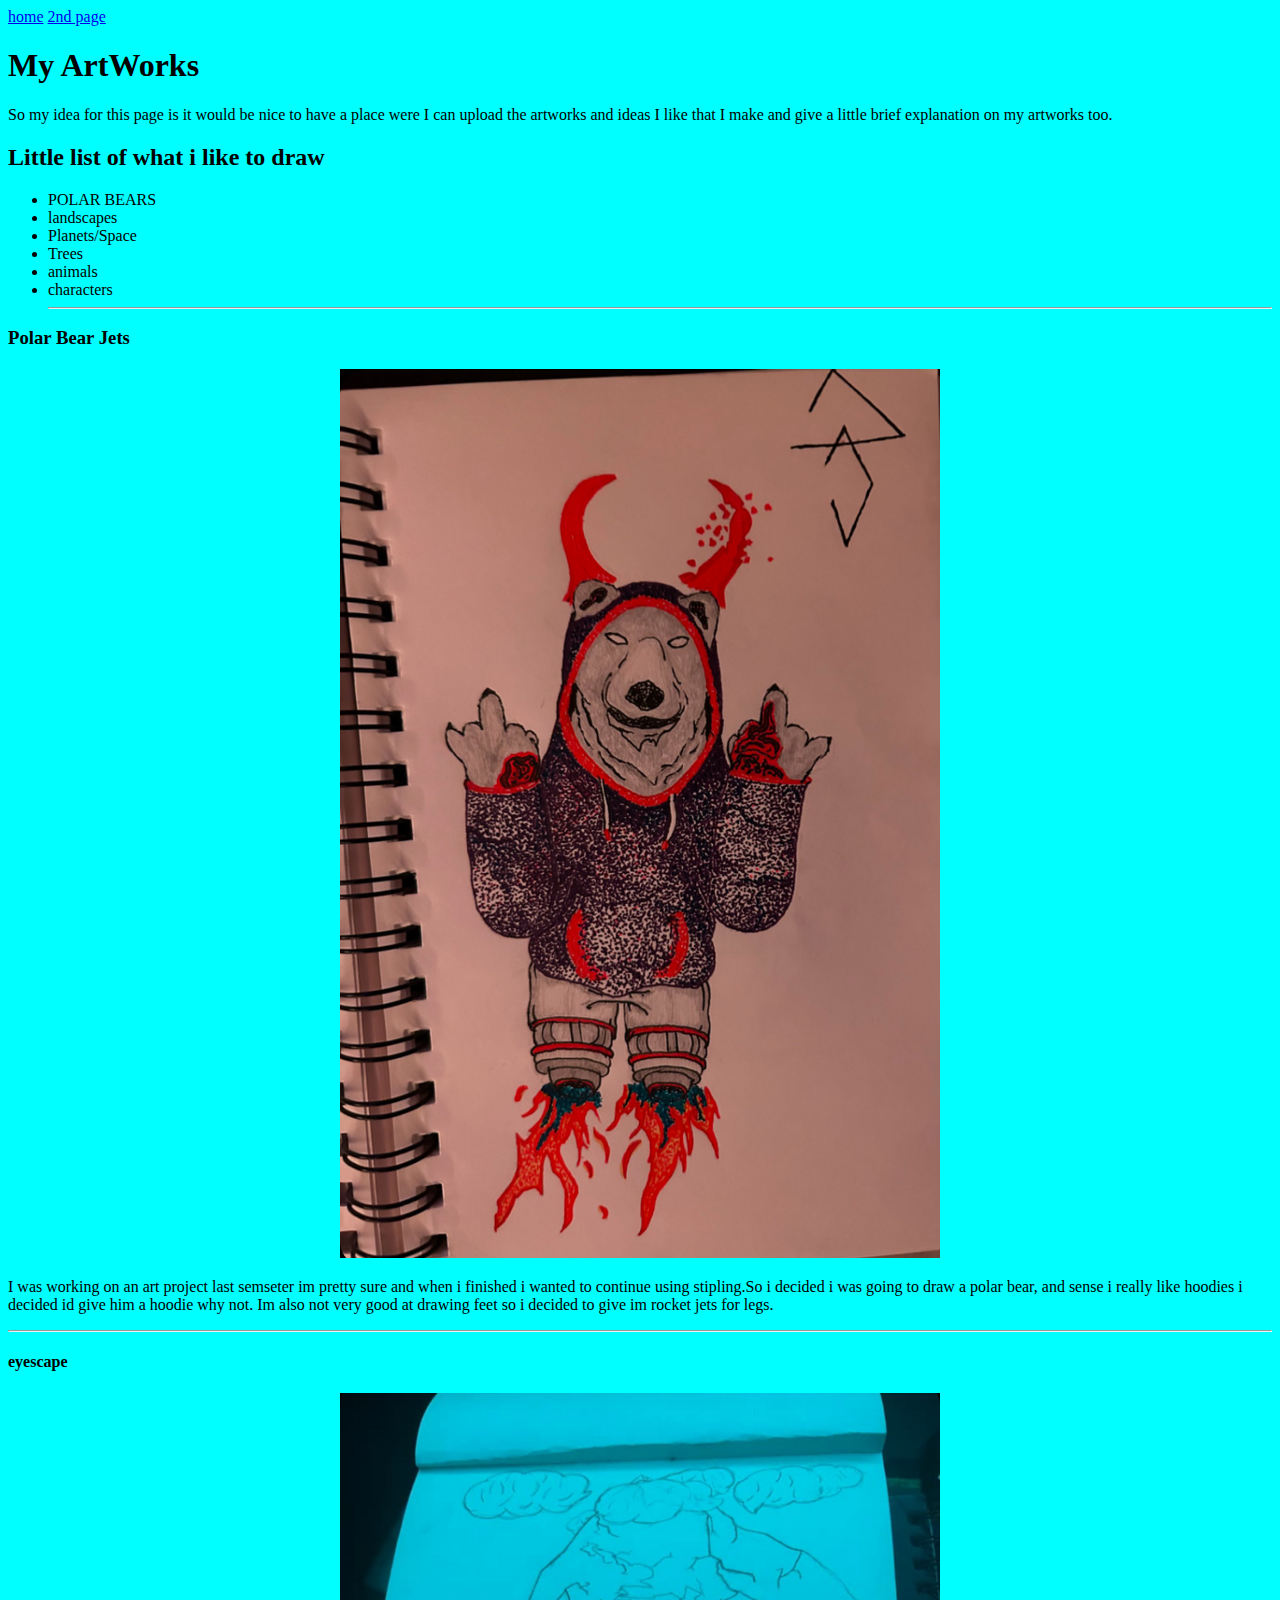
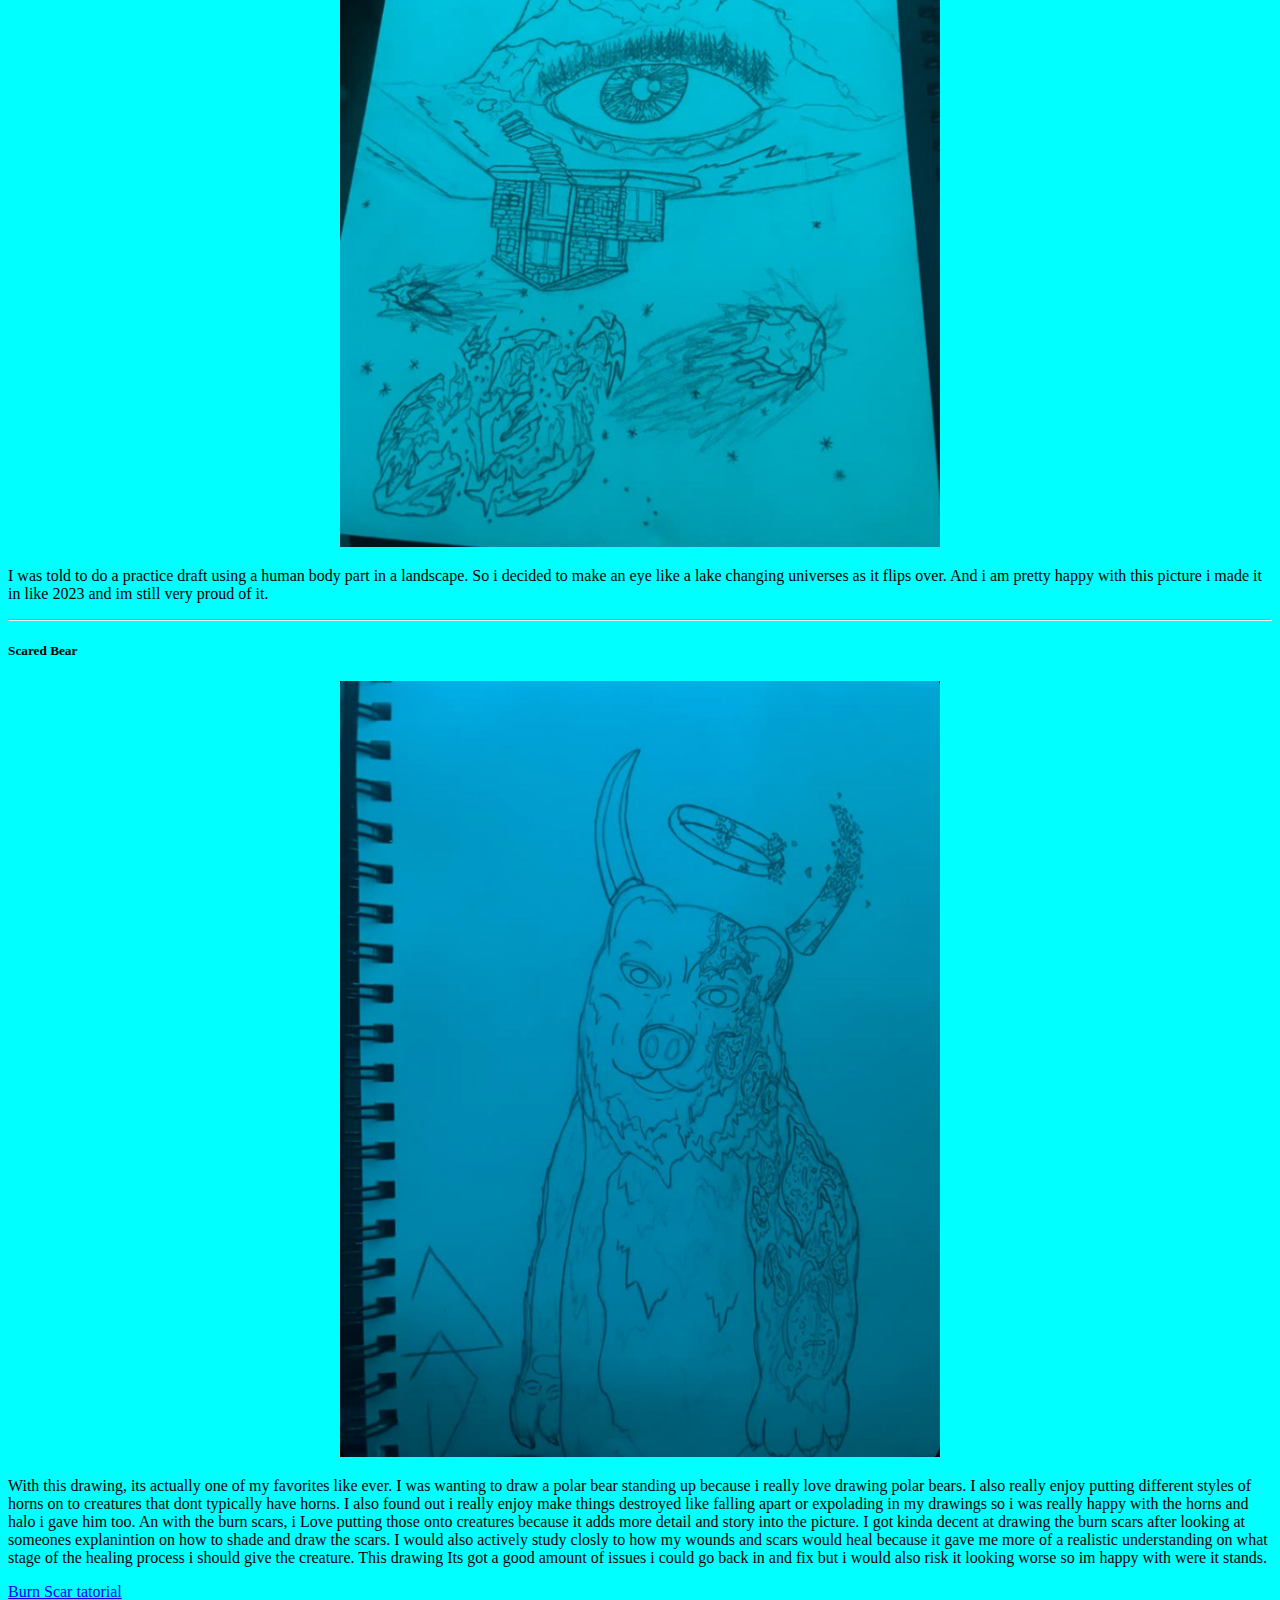
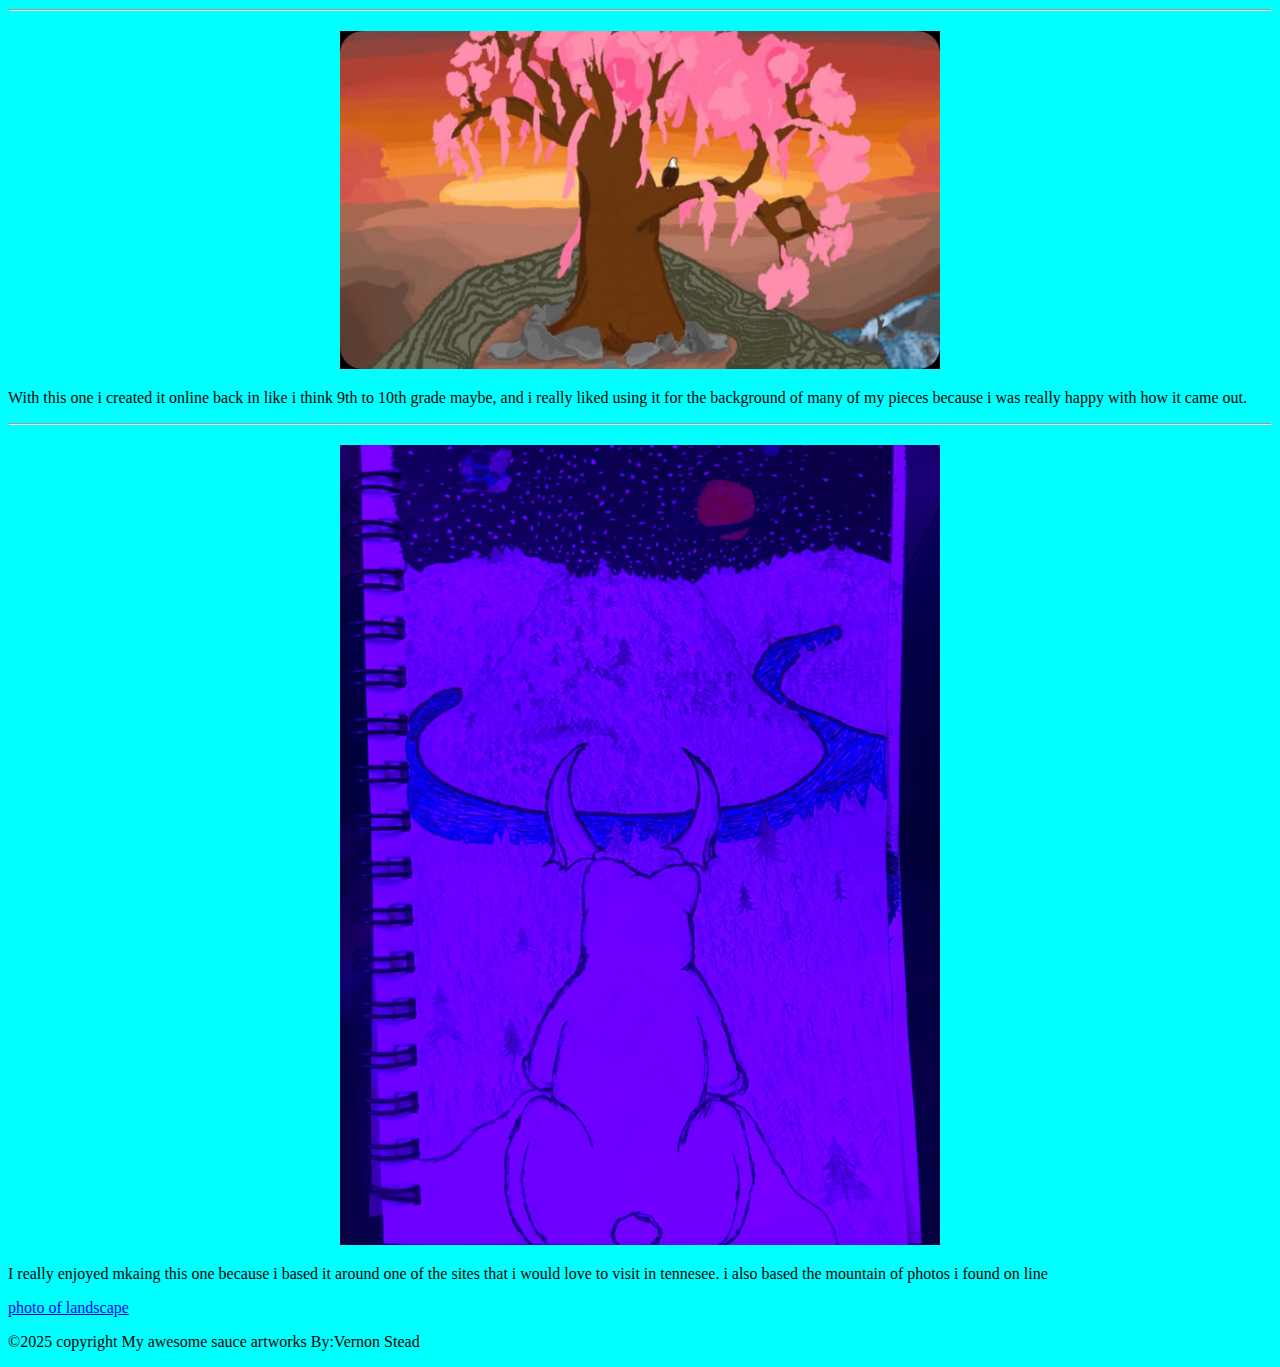
<file: index.html>
<!DOCTYPE html>
<html>
    <head>
        <title>My ArtWorks</title>
     <nav>
        <a href="index.html">home</a>
        <a href="My_Artwork_webpage.html">2nd page</a>
    </nav>
    </head>
    <body>
        <style>
            body {
    background-color: aqua;

}
img {
display: block;
margin: 20px auto; 
width: 600px;   
}

        </style>
        <h1>My ArtWorks</h1>
        <p>So my idea for this page is it would be nice to have a place were I can upload the artworks and ideas I like that I make and give a little brief explanation on my artworks too.</p>
        <h2>Little list of what i like to draw</h2>
        <ul>
            <li>POLAR BEARS</li>
            <li>landscapes</li>
            <li>Planets/Space</li>
            <li>Trees</li>
            <li>animals</li>
            <li>characters</li>
            <hr>
        </ul>
        <h3>Polar Bear Jets</h3>
      <img src="images/polar_bear_jets.PNG" alt="Polar Bear Jets"> 
       <p>I was working on an art project last semseter im pretty sure and when i finished i wanted to continue using stipling.So i decided i was going to draw a polar bear, and sense i really like hoodies i decided id give him a hoodie why not. Im also not very good at drawing feet so i decided to give im rocket jets for legs.</p>
       <hr>
       <h4>eyescape</h4>
       <img src="images/eyescape.PNG" alt="eyescape">
       <p>I was told to do a practice draft using a human body part in a landscape. So i decided to make an eye like a lake changing universes as it flips over. And i am pretty happy with this picture i made it in like 2023 and im still very proud of it.</p>
       <hr>
      <h5>Scared Bear</h5>
      <img src="images/Burnt_Bear.PNG" alt="Burnt Bear">
      <p>With this drawing, its actually one of my favorites like ever. I was wanting to draw a polar bear standing up because i really love drawing polar bears. I also really enjoy putting different styles of horns on to creatures that dont typically have horns. I also found out i really enjoy make things destroyed like falling apart or expolading in my drawings so i was really happy with the horns and halo i gave him too. An with the burn scars, i Love putting those onto creatures because it adds more detail and story into the picture. I got kinda decent at drawing the burn scars after looking at someones explanintion on how to shade and draw the scars. I would also actively study closly to how my wounds and scars would heal because it gave me more of a realistic understanding on what stage of the healing process i should give the creature. This drawing Its got a good amount of issues i could go back in and fix but i would also risk it looking worse so im happy with were it stands.</p>
      <li><a href="https://www.deviantart.com/fleshqb/art/Burn-Scar-Tutorial-832615491" target="_blank">Burn Scar tatorial</a>
        <hr>
        <img src="images/cherry_tree.PNG" alt="cherry tree">
        <p>With this one i created it online back in like i think 9th to 10th grade maybe, and i really liked using it for the background of many of my pieces because i was really happy with how it came out. </p>
        <hr>
       <img src="images/polar_bear_landscape.jpg" alt="polarbear landscape">
       <p>I really enjoyed mkaing this one because i based it around one of the sites that i would love to visit in tennesee. i also based the mountain of photos i found on line</p>
       <li><a href="https://peakvisor.com/park/new-river-gorge-national-river.html"target="_blank">photo of landscape</a></li>


        <p>&copy;2025 copyright My awesome sauce artworks By:Vernon Stead</p>
    </body>
</html>
</file>
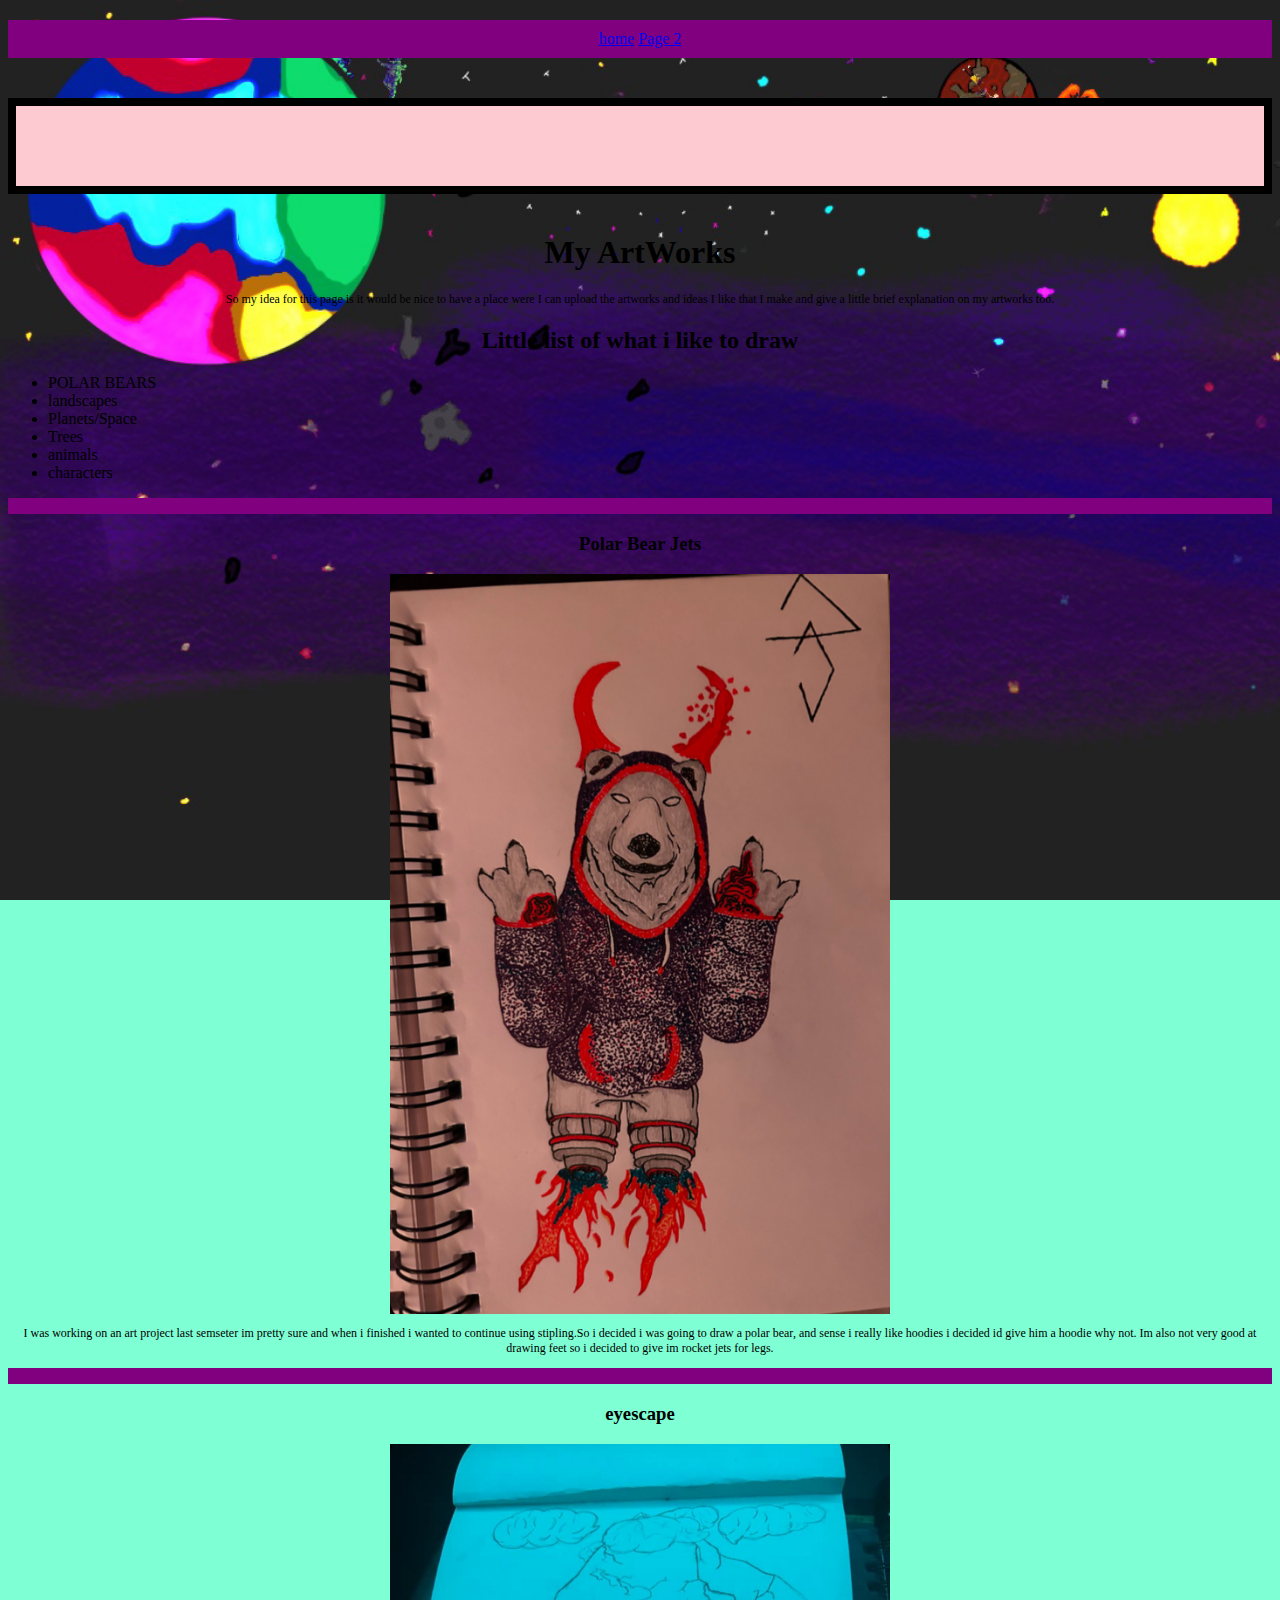
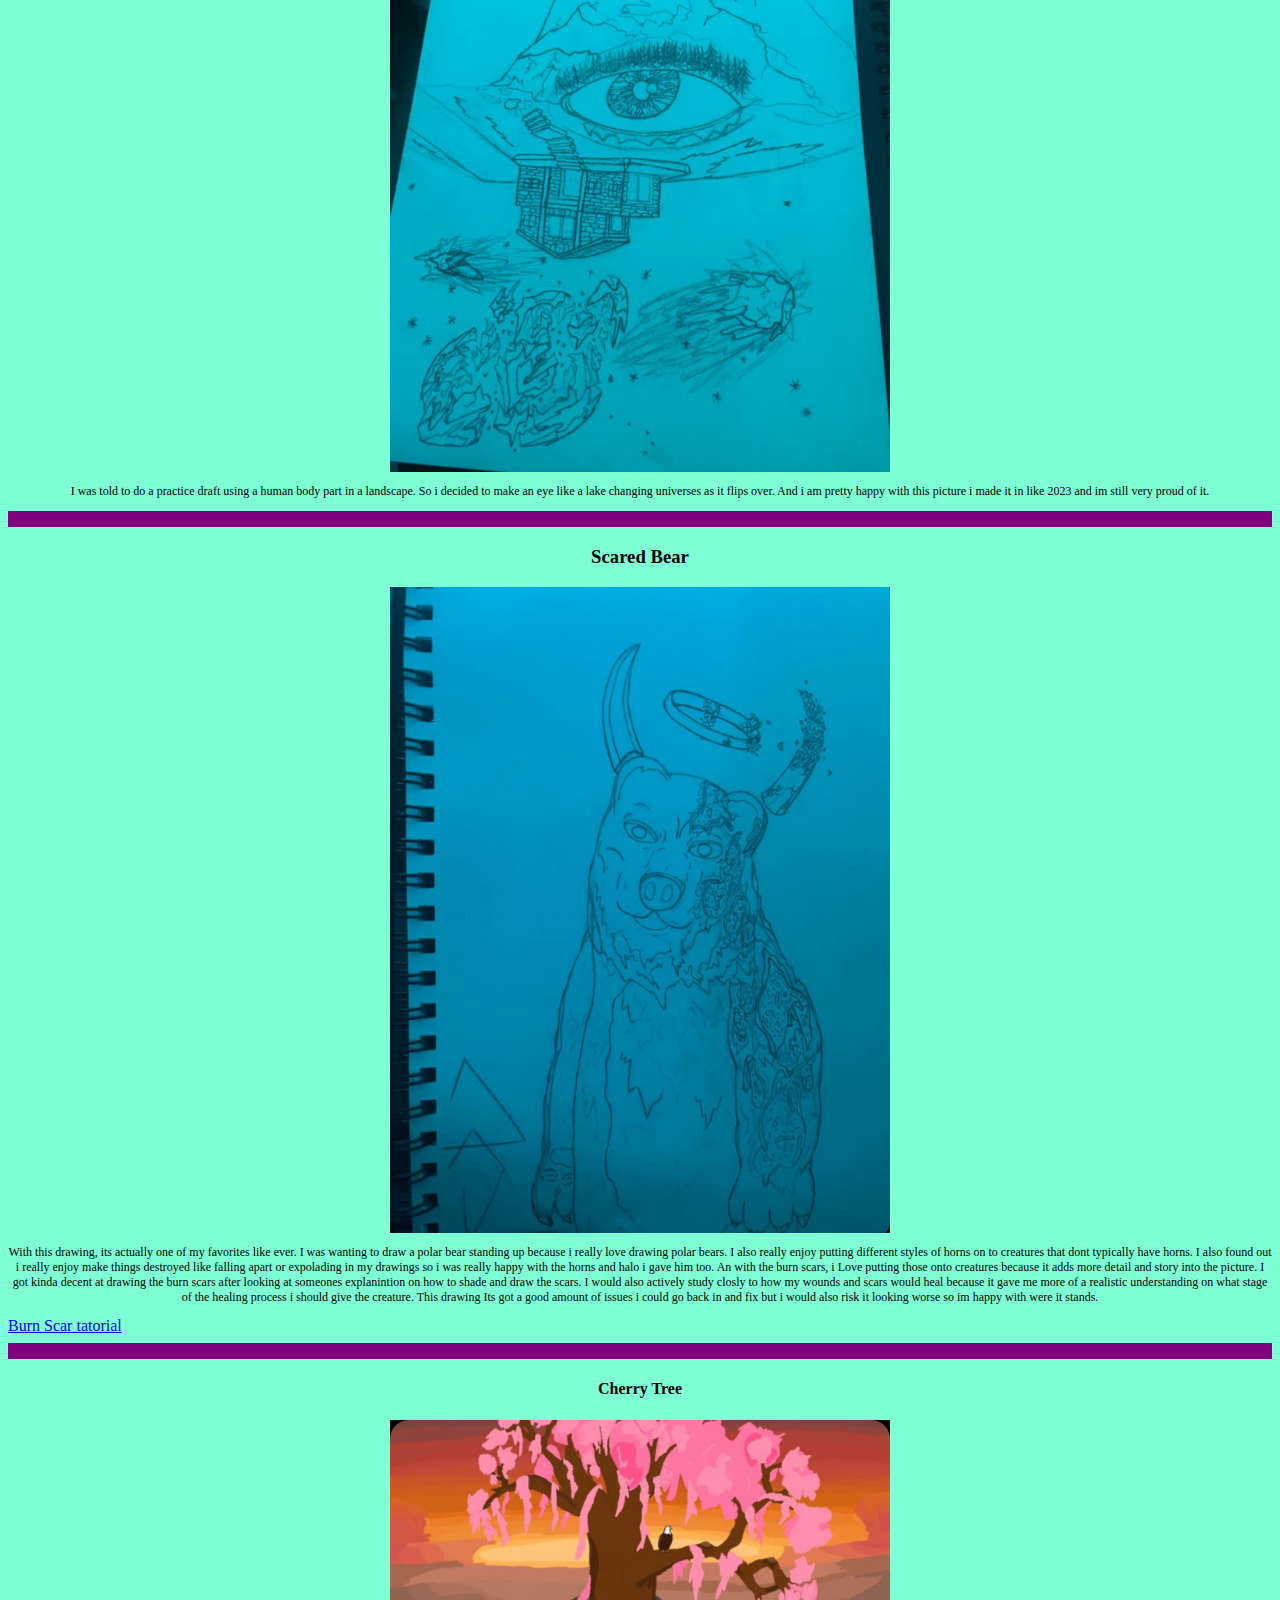
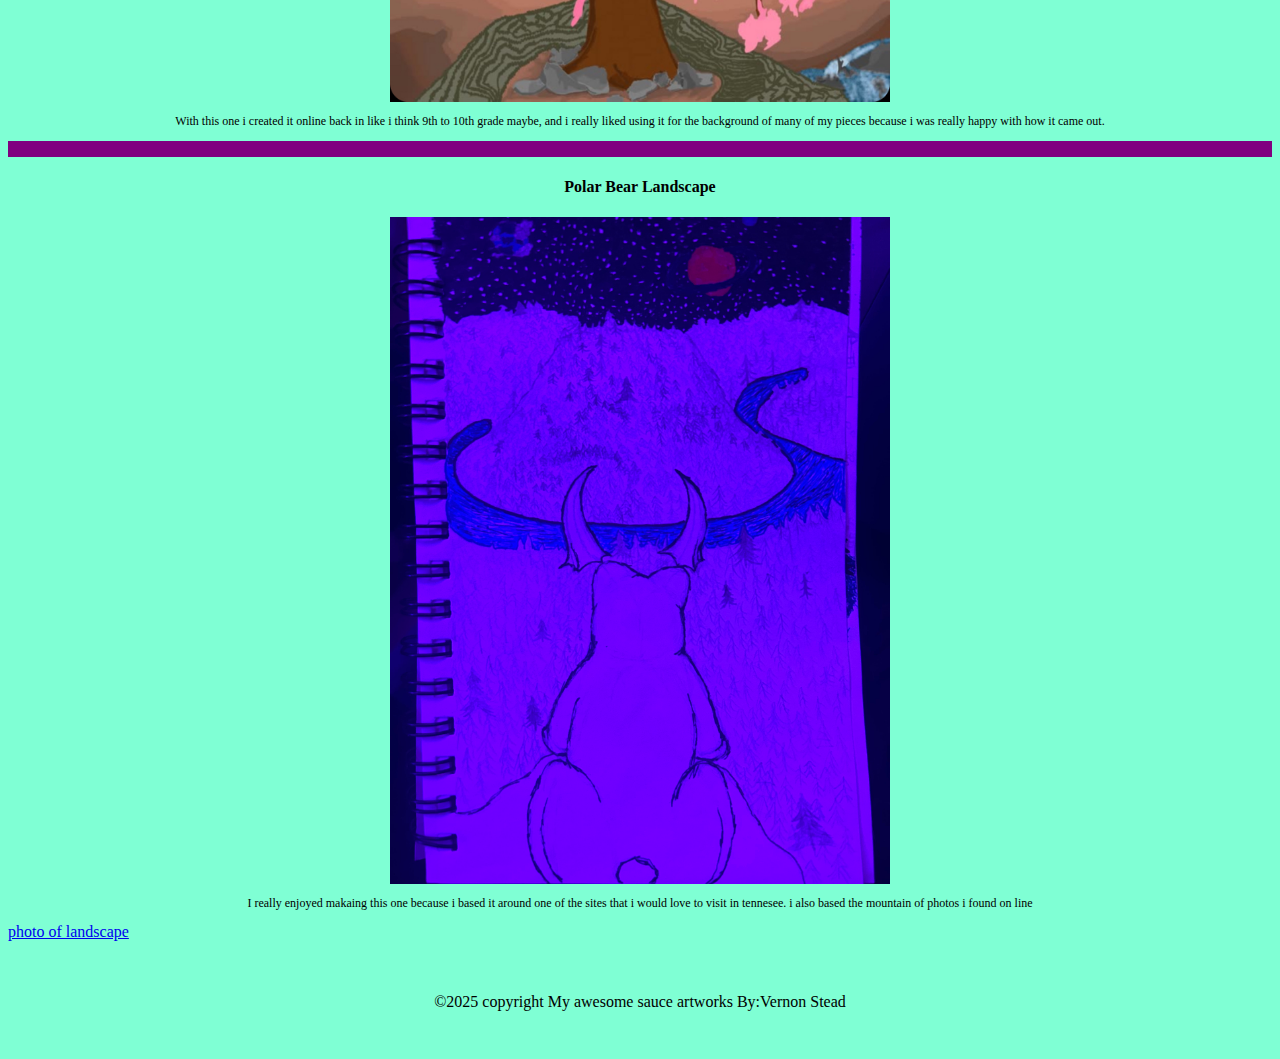
<file: artwork_html/index.html>
<!DOCTYPE html>
<html>
    <head>
        <title>My ArtWorks</title>
        <link rel="stylesheet" href="css/styles.css">
     <nav>
        <a href="index.html">home</a>
        <a href="My_Artwork_webpage.html">Page 2</a>
       
    </nav>
    </head>
    <div id="container"></div>
    
       <body>
       
        <h1>My ArtWorks</h1>
        <p>So my idea for this page is it would be nice to have a place were I can upload the artworks and ideas I like that I make and give a little brief explanation on my artworks too.</p>
        <h2>Little list of what i like to draw</h2>
        <ul>
            <li>POLAR BEARS</li>
            <li>landscapes</li>
            <li>Planets/Space</li>
            <li>Trees</li>
            <li>animals</li>
            <li>characters</li>
            
        </ul>
        <hr>
        <h3>Polar Bear Jets</h3>
      <img src="images/polar_bear_jets.PNG" alt="Polar Bear Jets"> 
       <p>I was working on an art project last semseter im pretty sure and when i finished i wanted to continue using stipling.So i decided i was going to draw a polar bear, and sense i really like hoodies i decided id give him a hoodie why not. Im also not very good at drawing feet so i decided to give im rocket jets for legs.</p>
       <hr>
       <h3>eyescape</h3>
       <img src="images/eyescape.PNG" alt="eyescape">
       <p>I was told to do a practice draft using a human body part in a landscape. So i decided to make an eye like a lake changing universes as it flips over. And i am pretty happy with this picture i made it in like 2023 and im still very proud of it.</p>
       <hr>
      <h3>Scared Bear</h3>
      <img src="images/Burnt_Bear.PNG" alt="Burnt Bear">
      <p>With this drawing, its actually one of my favorites like ever. I was wanting to draw a polar bear standing up because i really love drawing polar bears. I also really enjoy putting different styles of horns on to creatures that dont typically have horns. I also found out i really enjoy make things destroyed like falling apart or expolading in my drawings so i was really happy with the horns and halo i gave him too. An with the burn scars, i Love putting those onto creatures because it adds more detail and story into the picture. I got kinda decent at drawing the burn scars after looking at someones explanintion on how to shade and draw the scars. I would also actively study closly to how my wounds and scars would heal because it gave me more of a realistic understanding on what stage of the healing process i should give the creature. This drawing Its got a good amount of issues i could go back in and fix but i would also risk it looking worse so im happy with were it stands.</p>
      <li>
        <a href="https://www.deviantart.com/fleshqb/art/Burn-Scar-Tutorial-832615491" target="_blank">Burn Scar tatorial</a>
        </li>
        <hr>
        <h4>Cherry Tree</h4>
        <img src="images/cherry_tree.PNG" alt="cherry tree">
        <p>With this one i created it online back in like i think 9th to 10th grade maybe, and i really liked using it for the background of many of my pieces because i was really happy with how it came out. </p>
        <hr>
        <h4>Polar Bear Landscape</h4>
       <img src="images/polar_bear_landscape.jpg" alt="polarbear landscape">
       <p>I really enjoyed makaing this one because i based it around one of the sites that i would love to visit in tennesee. i also based the mountain of photos i found on line</p>
       
       <p>
         <li> <a href="https://peakvisor.com/park/new-river-gorge-national-river.html" target="_blank">photo of landscape</a>
         </li>
    </p>
   


        <footer>&copy;2025 copyright My awesome sauce artworks By:Vernon Stead</footer>
    </body>
</html>
</file>
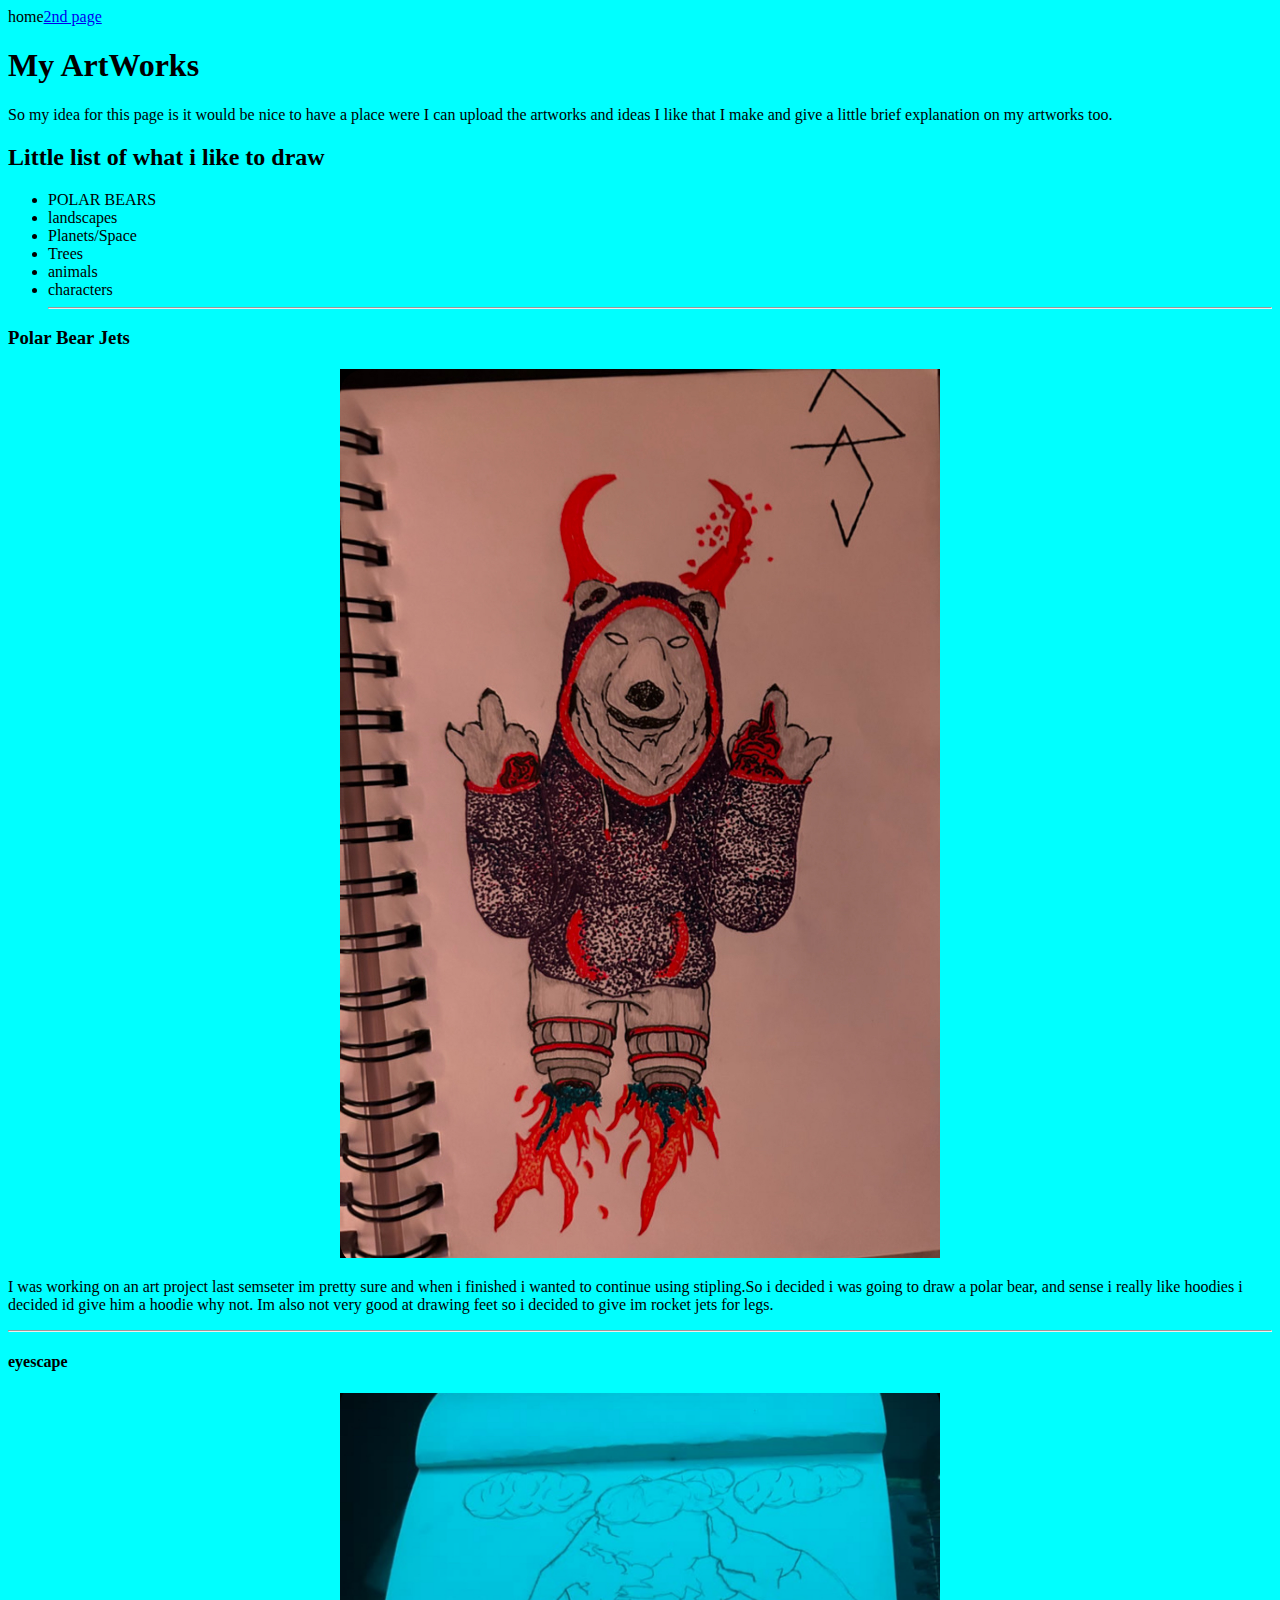
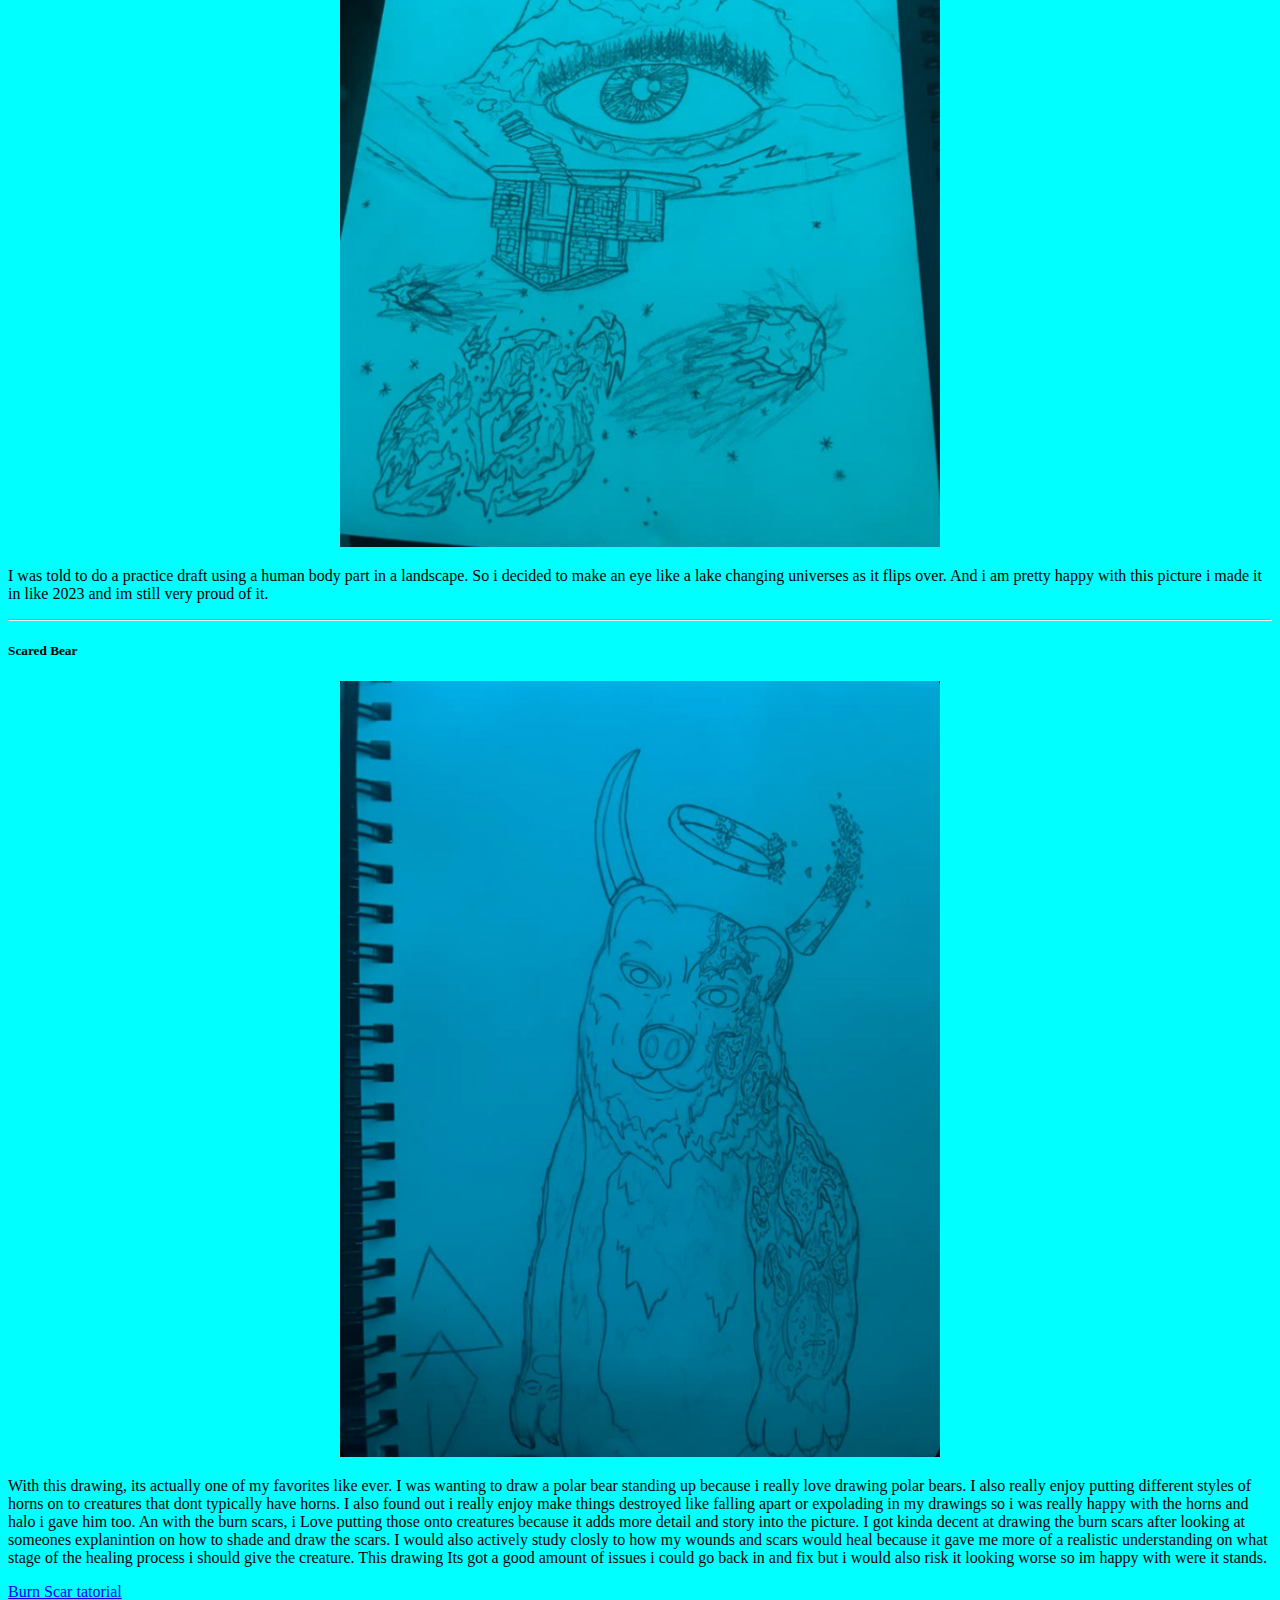
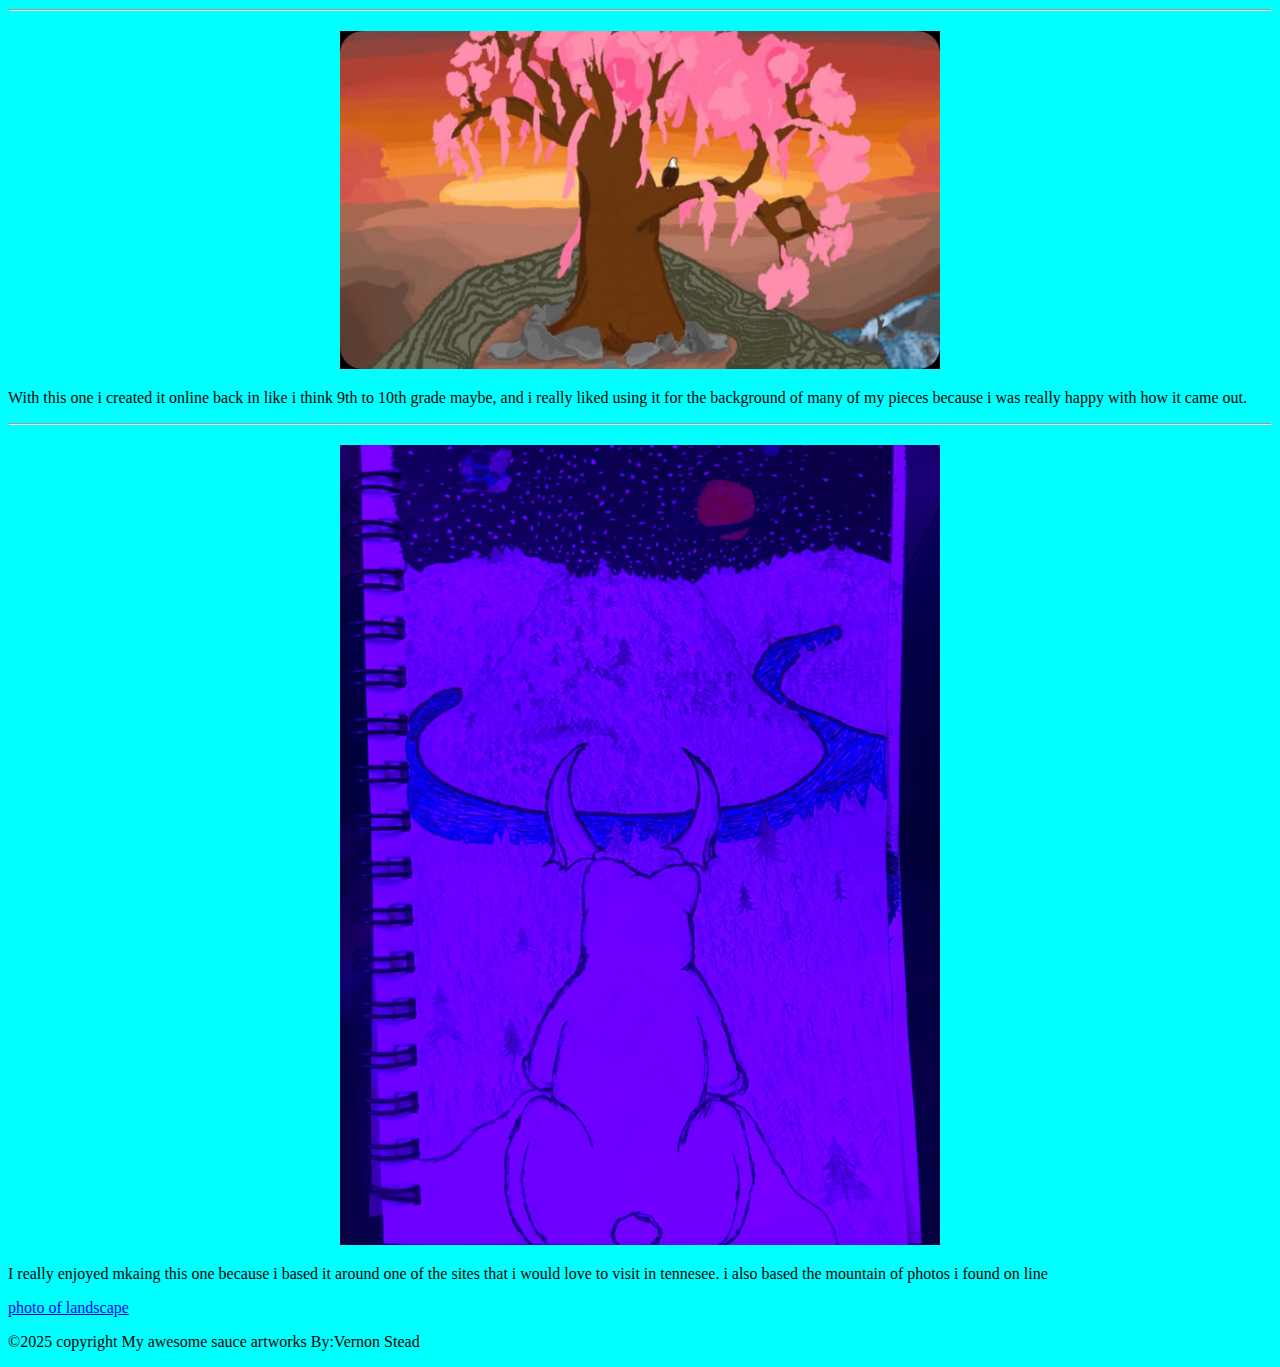
<file: My_Artwork_webpage.html>
<!DOCTYPE html>
<html>
    <head>
        <title>My ArtWorks</title>
        <nav><a href="index.html"></a>home<a href="My_Artwork_webpage.html">2nd page</a></nav>
        <style>
            body {background-color: aqua;
            }
            img {
                display:block;
                margin: 20px auto;
                width: 600px;
            
            }
        </style>
    </head>
    <body>
        <h1>My ArtWorks</h1>
        <p>So my idea for this page is it would be nice to have a place were I can upload the artworks and ideas I like that I make and give a little brief explanation on my artworks too.</p>
        <h2>Little list of what i like to draw</h2>
        <ul>
            <li>POLAR BEARS</li>
            <li>landscapes</li>
            <li>Planets/Space</li>
            <li>Trees</li>
            <li>animals</li>
            <li>characters</li>
            <hr>
        </ul>
        <h3>Polar Bear Jets</h3>
      <img src="images/polar_bear_jets.PNG" alt="Polar Bear Jets"> 
       <p>I was working on an art project last semseter im pretty sure and when i finished i wanted to continue using stipling.So i decided i was going to draw a polar bear, and sense i really like hoodies i decided id give him a hoodie why not. Im also not very good at drawing feet so i decided to give im rocket jets for legs.</p>
       <hr>
       <h4>eyescape</h4>
       <img src="images/eyescape.PNG" alt="eyescape">
       <p>I was told to do a practice draft using a human body part in a landscape. So i decided to make an eye like a lake changing universes as it flips over. And i am pretty happy with this picture i made it in like 2023 and im still very proud of it.</p>
       <hr>
      <h5>Scared Bear</h5>
      <img src="images/Burnt_Bear.PNG" alt="Burnt Bear">
      <p>With this drawing, its actually one of my favorites like ever. I was wanting to draw a polar bear standing up because i really love drawing polar bears. I also really enjoy putting different styles of horns on to creatures that dont typically have horns. I also found out i really enjoy make things destroyed like falling apart or expolading in my drawings so i was really happy with the horns and halo i gave him too. An with the burn scars, i Love putting those onto creatures because it adds more detail and story into the picture. I got kinda decent at drawing the burn scars after looking at someones explanintion on how to shade and draw the scars. I would also actively study closly to how my wounds and scars would heal because it gave me more of a realistic understanding on what stage of the healing process i should give the creature. This drawing Its got a good amount of issues i could go back in and fix but i would also risk it looking worse so im happy with were it stands.</p>
      <li><a href="https://www.deviantart.com/fleshqb/art/Burn-Scar-Tutorial-832615491" target="_blank">Burn Scar tatorial</a>
        <hr>
        <img src="images/cherry_tree.PNG" alt="cherry tree">
        <p>With this one i created it online back in like i think 9th to 10th grade maybe, and i really liked using it for the background of many of my pieces because i was really happy with how it came out. </p>
        <hr>
       <img src="images/polar_bear_landscape.jpg" alt="polarbear landscape">
       <p>I really enjoyed mkaing this one because i based it around one of the sites that i would love to visit in tennesee. i also based the mountain of photos i found on line</p>
       <li><a href="https://peakvisor.com/park/new-river-gorge-national-river.html"target="_blank">photo of landscape</a></li>


        <p>&copy;2025 copyright My awesome sauce artworks By:Vernon Stead</p>
    </body>
</html>
</file>
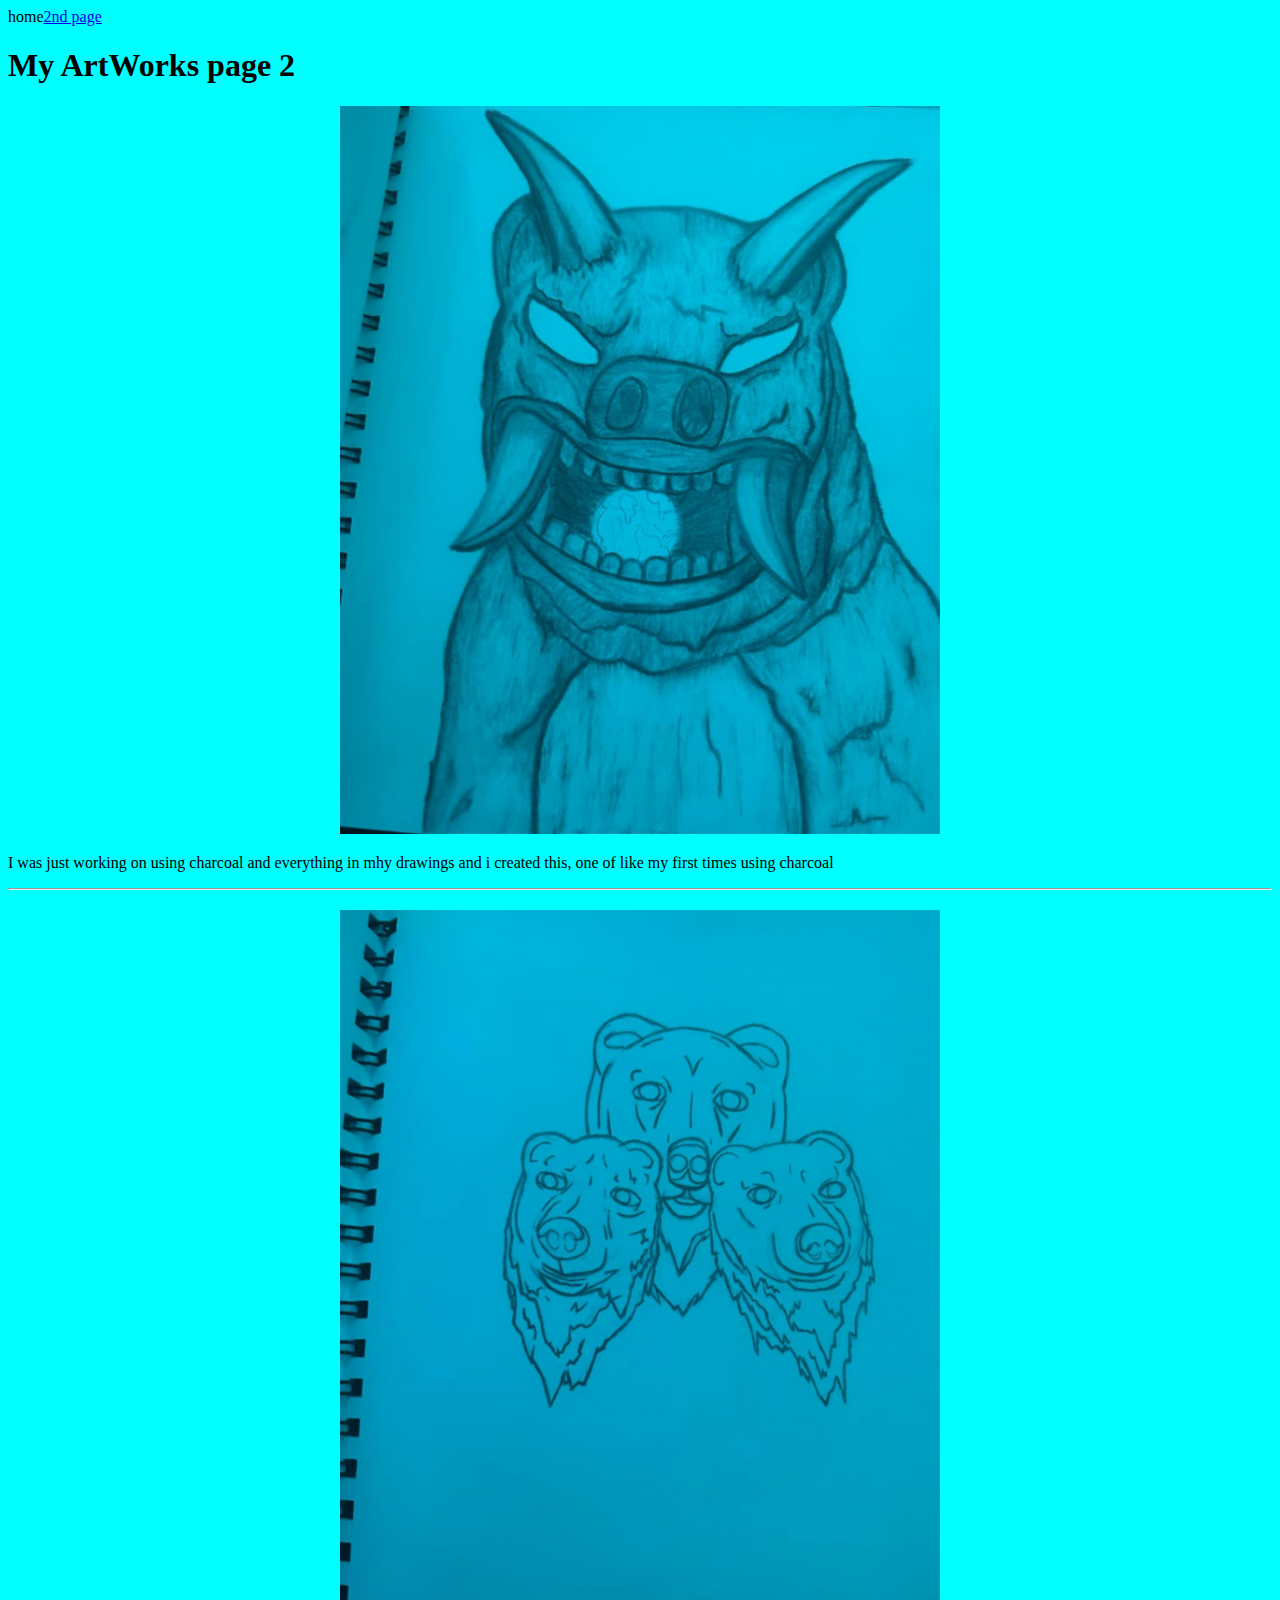
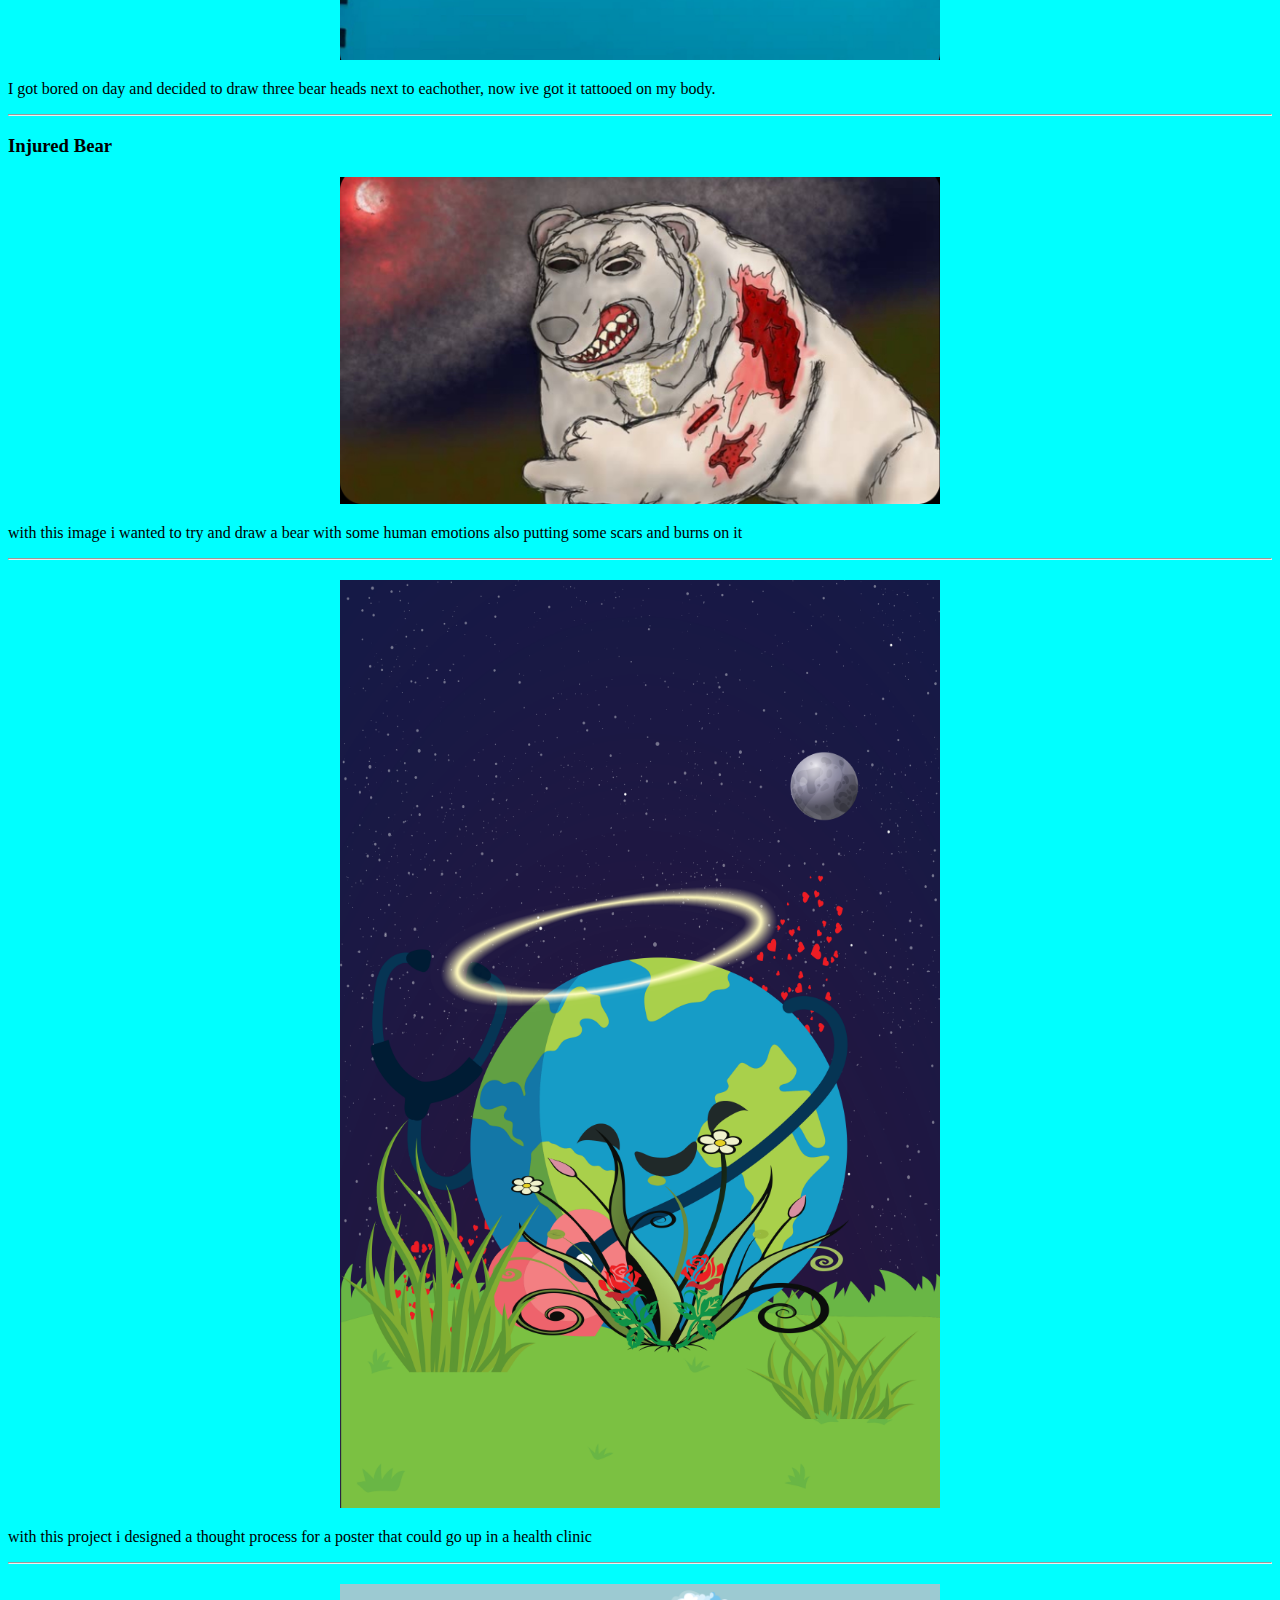
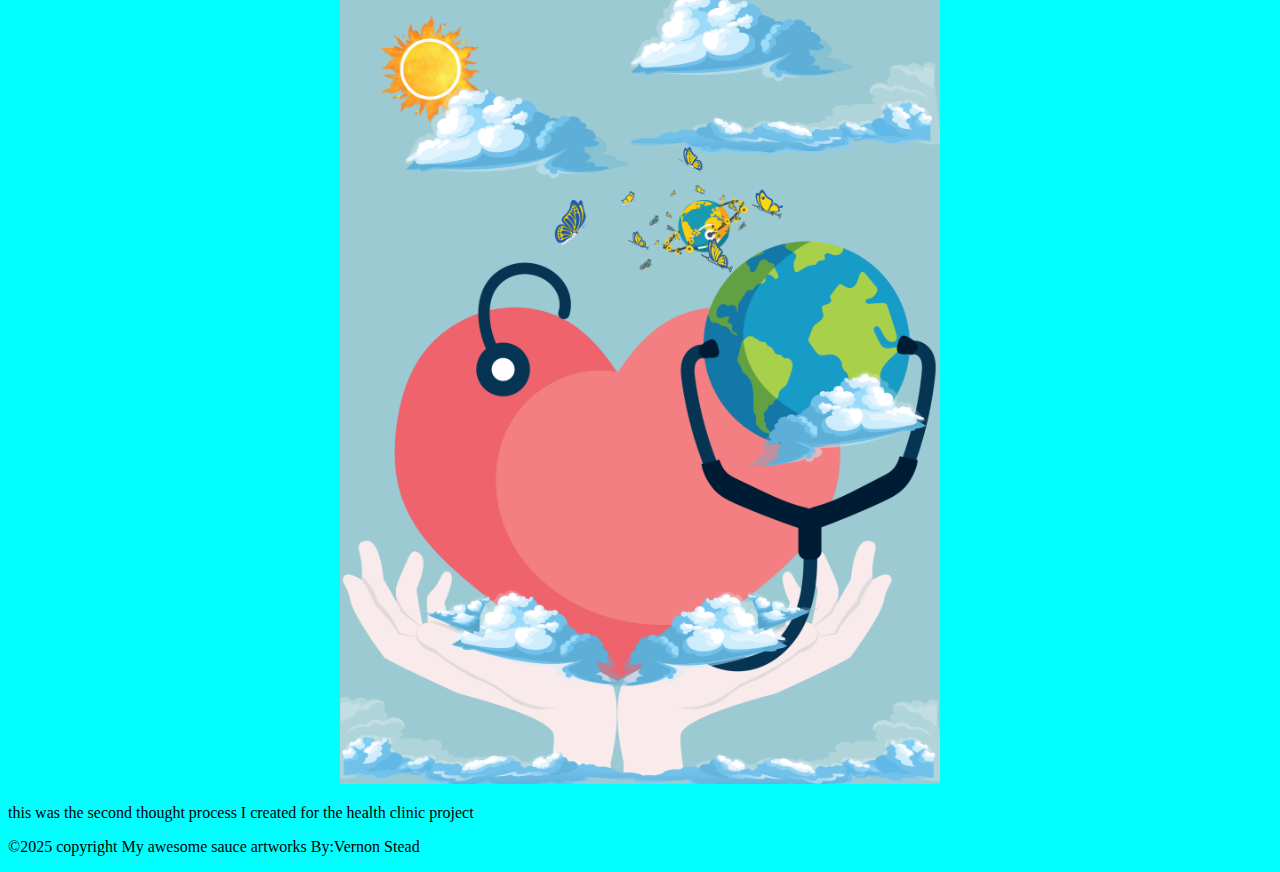
<file: Web_Pages_Index/My_Artwork_webpage.html>
<!DOCTYPE html>
<html>
    <head>
        <title>Page 2</title>
        <nav><a href="index.html"></a>home<a href="My_Artwork_webpage.html">2nd page</a></nav>
    
    </head>
    <body>
        <style>
            body {
    background-color: aqua;

}
img {
display: block;
margin: 20px auto; 
width: 600px;   
}

        </style>
        <h1>My ArtWorks page 2</h1>
        
      <img src="images/Oni-Bear.PNG" alt="Oni-Bear"> 
       <p>I was just working on using charcoal and everything in mhy drawings and i created this, one of like my first times using charcoal</p>
       <hr>
       <h2></h2>
       <img src="images/three_Bears.PNG" alt="Three bears">
       <p>I got bored on day and decided to draw three bear heads next to eachother, now ive got it tattooed on my body.</p>
       <hr>
      <h3>Injured Bear</h3>
      <img src="images/Dying_Bear.PNG" alt="Injured Bear">
      <p>with this image i wanted to try and draw a bear with some human emotions also putting some scars and burns on it</p>
      
        <hr>
        <img src="images/health_clinic_illustration_1.png" alt="Health clinic poster 1">
        <p> with this project i designed a thought process for a poster that could go up in a health clinic </p>
        <hr>
       <img src="images/Health_Clinic_illustration_2.png" alt="health clinic poster 2">
       <p>this was the second thought process I created for the health clinic project</p>
       


        <p>&copy;2025 copyright My awesome sauce artworks By:Vernon Stead</p>
    </body>
</html>
</file>
<file: artwork_html/css/styles.css>
/* Global */
body {
    background-color: aquamarine;
}
#container {
    background-color: rgb(254, 202, 209);
    width: 1200px;
    margin: 40px auto;
    border: 8px solid black;
    padding: 40px;
}

img {
    display: block;
    margin: 0 auto;
    width: 500px;
}
/* Desktop Styles */
@media screen and (min-width: 1200px) {
    #container {
        width: 1200px;
    }
    
}
body {
    background-image: url("../images/planet-banner.PNG");
    background-size: cover;
    background-repeat: no-repeat;
    background-attachment: fixed;
}
nav {
    text-align: center;
    background-color: purple;
    padding: 10px;
    margin: 20px 0;
}

nav ul {
    list-style-type: none;
    padding: 0;
    margin: 0;
}

nav li {
    display: inline-block;
   
}


nav li a {
  display: block;
  color: orange;
  font-size: 20px;
  font-weight: bold;
  text-decoration: none;
  margin: 0 20px;
  width: 125px;
  height: 25px;
}
nav a:hover {
    color: rgb(255, 0, 153);
    background-color: blue;
}
h1,h2,h3,h4,h5,h6,footer {
text-align: center;
}
header {
    text-align: center;
    font-size: 26px;
    font-weight: bold;
    color: purple;
}
hr {
    border: 8px solid purple;
}
main {
    display: flex;
  }
  article, aside {
   padding: 10px;
   margin: 10px;
   border: 2px solid green; 
      border-radius: 10px;
  }
  article {
      width:60%;
  }
  aside {
      width: 40%;
  }

  article img {
      width: 60%;
  }
  aside img {
      width: 40%;
  }

  .single-column {
    display: block;
}
.single-column aside, .single-column article {
    width: 95%;
    margin: 20px auto;
}
.single-column img {
    width: 50%;
}
p {
    text-align: center;
    font-size: 12px;
    font-weight: normal;
    font-family: Cambria, Cochin, Georgia, Times, 'Times New Roman', serif;
    
}
/* Tablet Styles */
@media only screen and (min-width: 600px) {
    #container {
        width: auto;
    }
    header h1 {
        font-size: 36px;
    }
    nav ul li {
        display: inline-block;
        margin-right: 20px;
    }
    nav ul li a {
        padding: 20px;
    }

    #upper_section {
        display: flex;
    }
    
   section, aside {
        width: 48%;
        padding: 10px;
         border: 12px orange;
         margin: 10px;

    }

    footer{
        text-align: center;
        padding: 40px;
    }
    
    nav li a {
        width: 150px;
        height: 30px;
    }
    article img {
        width: 60%;
    }
    aside img {
        width: 40%;
    }
}
/* Mobile Styles */
@media only screen and (max-width: 600px) {
    #container {
        margin: 0 auto;
        background-color: white;
        padding: 10px;
        border: 2px rgb(37, 1, 241);
        width:auto;
    }
    img {
        width: 60%;
        image-orientation: from-image;
    }
    
    header h1 {
        text-align: center;
        font-size: 24px;
        color: rgb(204, 7, 7);
    }
    
    nav {
        text-align: center;
    }
    
    nav ul {
        list-style-type: none;
        padding: 0;
    }
    
    nav ul li {
        display: inline;
    }
    
    nav ul li a {
        display: block;
        text-decoration: none;
        text-align: center;
        padding: 10px;
        color: rgb(209, 3, 3);
        background-color: rgb(0, 157, 255);
        margin-top: 20px;
    }
    
    article img {
        width: 55%;
    }
    aside img {
        width: 45%;
    }
}
</file>
